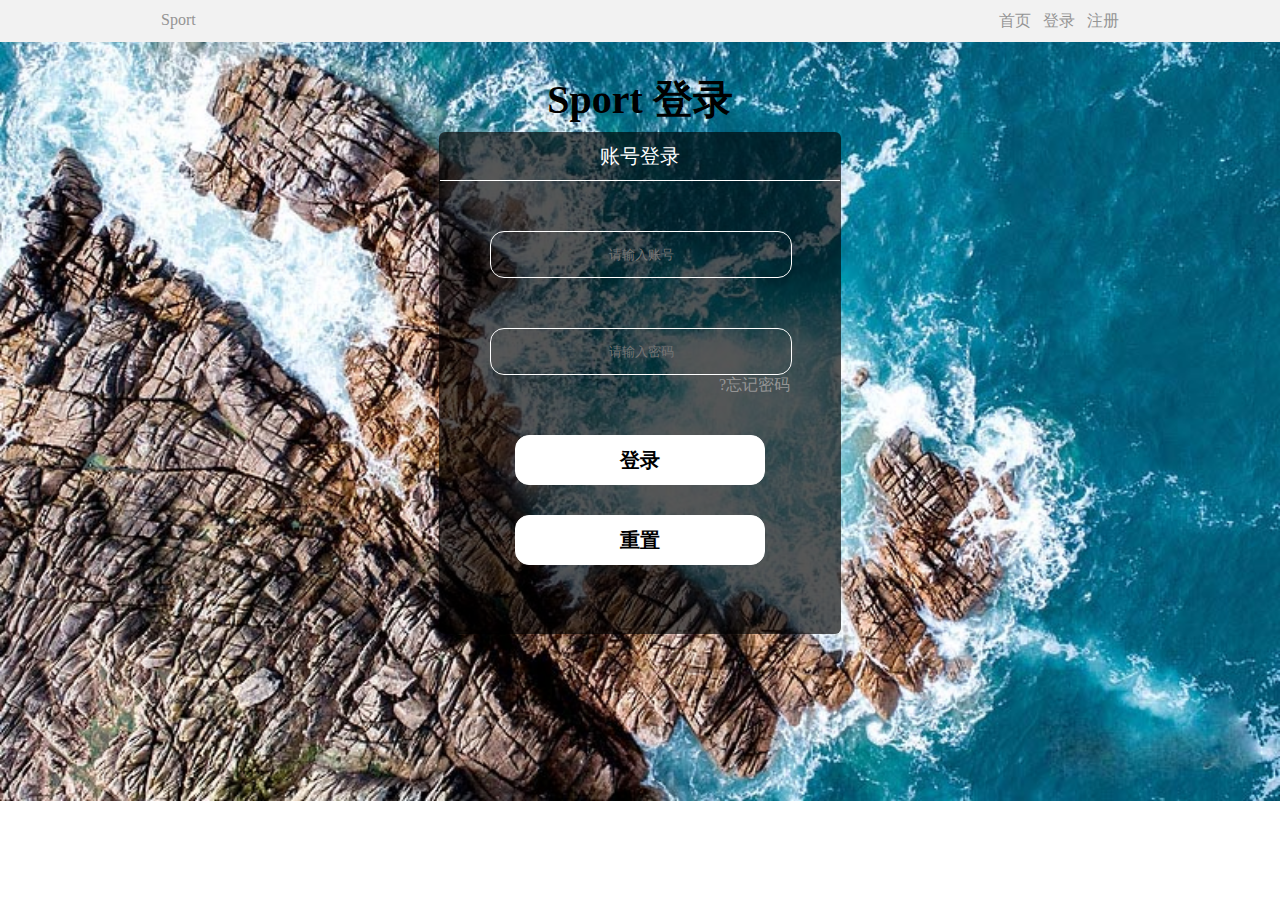
<file: index.html>
<!DOCTYPE html>
<html lang="en">

<head>
    <meta charset="UTF-8">
    <meta name="viewport" content="width=device-width, initial-scale=1.0">
    <title>运动小程序</title>
    <link rel="stylesheet" href="style.css">
</head>

<body>
    <div class="head">
        <div class="sport">Sport</div>
        <div class="tiaozhuan">
            <a href="#" target="_blank">首页</a>&nbsp;&nbsp;
            <a href="#" target="_blank">登录</a>&nbsp;&nbsp;
            <a href="#" target="_blank">注册</a>
        </div>
    </div>
    <div class="sports">
        Sport 登录
    </div>
    <div class="zhuce">
        <div class="denglu">账号登录</div>
        <form action="xxx.php" method="get">
            <input type="text" placeholder="请输入账号">
            <input type="password" placeholder="请输入密码">
            <div class="wangji"><a href="#" target="_blank">?忘记密码</a></div>
            <div class="tijiao">
                <input type="submit" value="登录" class="button">
                <input class="button" type="reset" value="重置">
            </div>
        </form>
    </div>
</body>

</html>
</file>
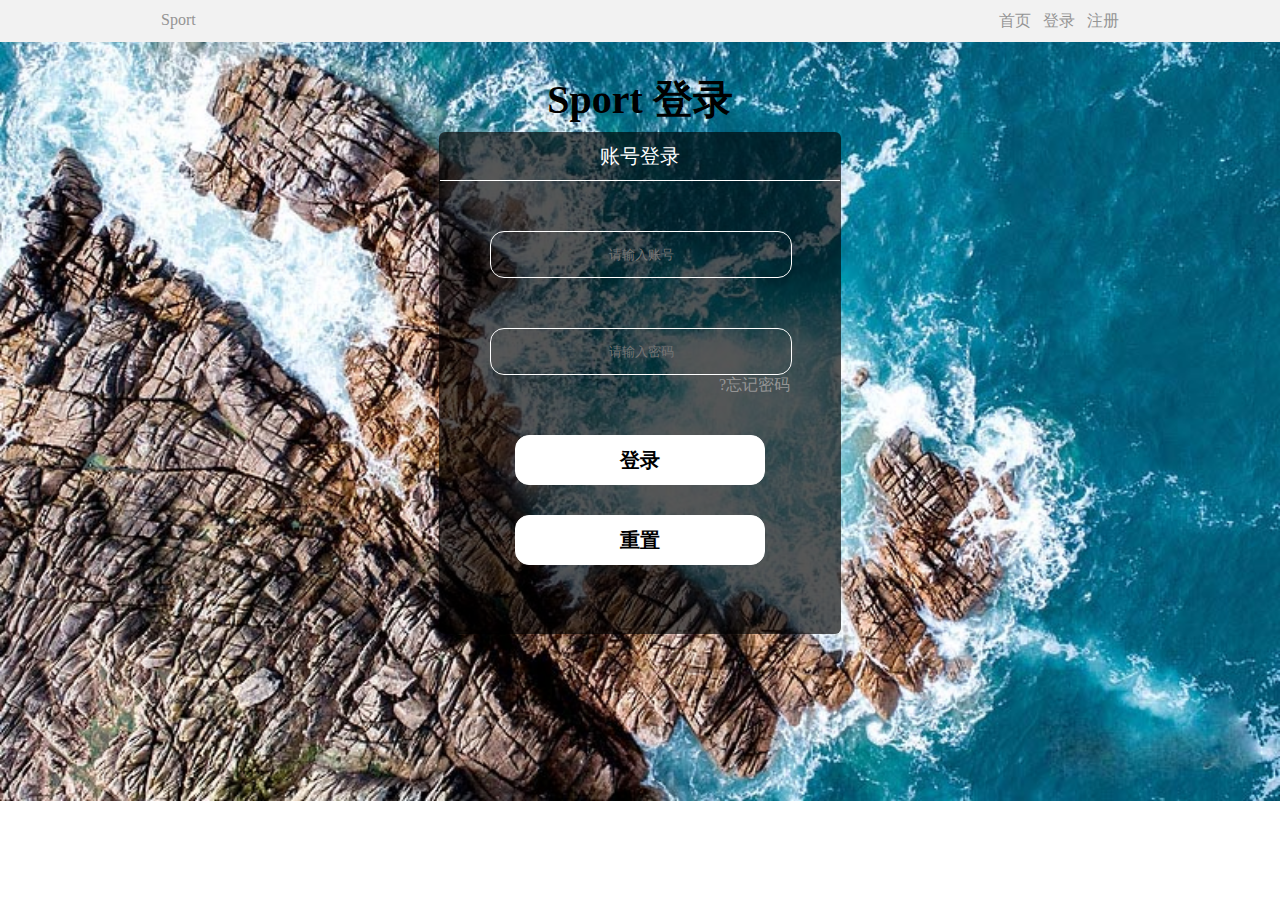
<file: index_login.html>
<!DOCTYPE html>
<html lang="en">

<head>
    <meta charset="UTF-8">
    <meta name="viewport" content="width=device-width, initial-scale=1.0">
    <title>Sport</title>
    <link rel="stylesheet" href="style_login.css">
</head>

<body>
    <div class="head">
        <div class="sport">Sport</div>
        <div class="jump">
            <a href="#" target="_blank">首页</a>&nbsp;&nbsp;
            <a href="index_login.html" target="_blank">登录</a>&nbsp;&nbsp;
            <a href="index_register.html" target="_blank">注册</a>
        </div>
    </div>
    <div class="sports">
        Sport 登录
    </div>
    <div class="form">
        <div class="login">账号登录</div>
        <form action="#" method="post">
            <input class="username" type="text" placeholder="请输入账号">
            <input class="password" type="password" placeholder="请输入密码">
            <div class="forget"><a href="#" target="_blank">?忘记密码</a></div>
            <div class="sub">
                <input class="button" type="button" value="登录"><br>
                <input class="button" type="reset" value="重置">
            </div>
        </form>
    </div>

    <script type="text/javascript">
        var btn = document.querySelector('.button');
        var username = document.querySelector('.username');
        var Password = document.querySelector('.password');
        btn.onclick = function() {
            //创建ajax对象
            var xhr = new XMLHttpRequest();
            var textValue = username.value;
            var passwordValue = Password.value;
            var params = 'username=' + textValue + '&Password=' + passwordValue;
            //配置ajax对象
            xhr.open('post', 'http://localhost:3000/post');
            xhr.setRequestHeader('Content-Type', 'application/x-www-form-urlencoded');
            xhr.send(params);
            xhr.onload = function() {
                console.log(xhr.responseText);
            }
            xhr.onerror = function() {
                alert('网络中断，无法发送请求');
            }
        }
    </script>
</body>

</html>
</file>
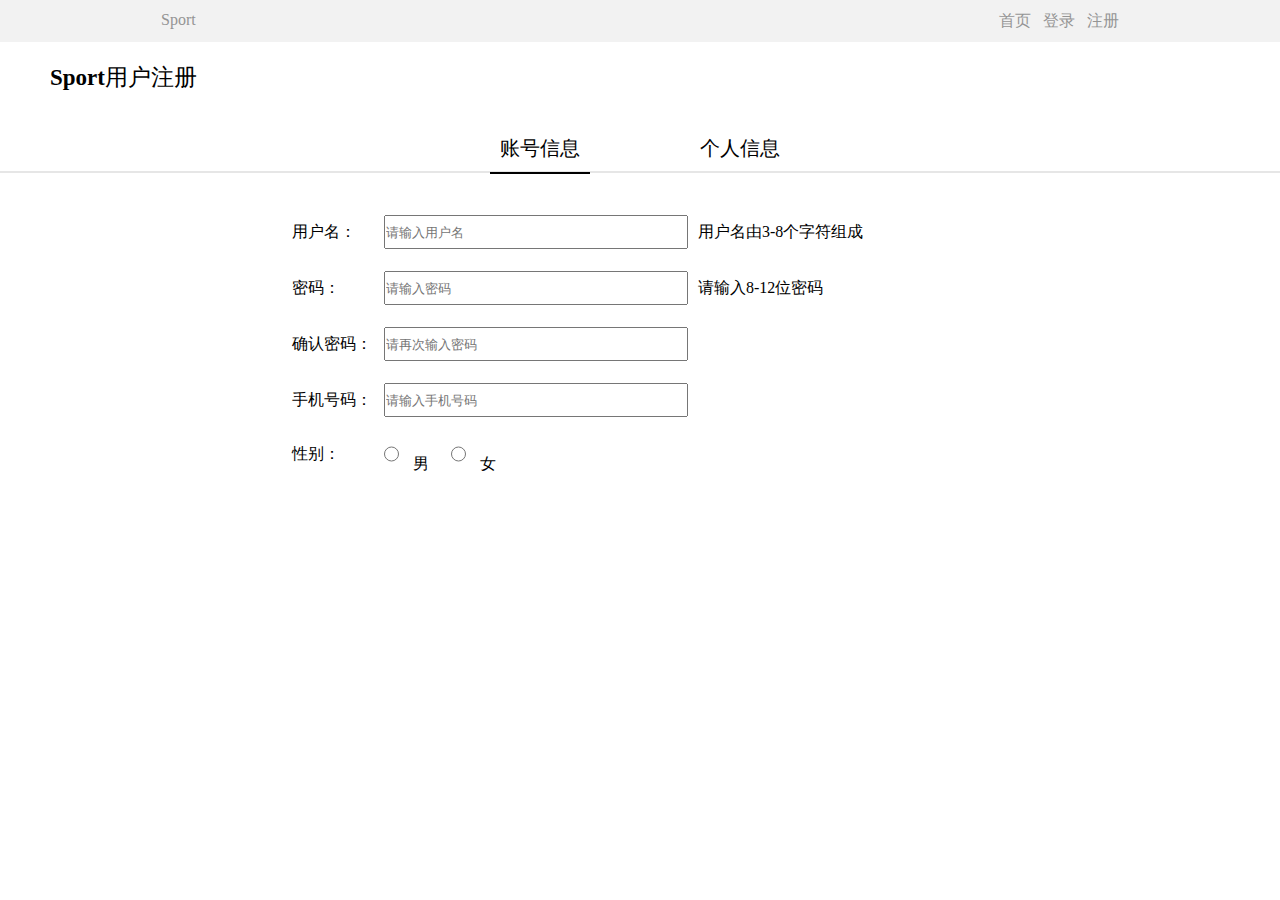
<file: index_register.html>
<!DOCTYPE html>
<html lang="en">

<head>
    <meta charset="UTF-8">
    <meta name="viewport" content="width=device-width, initial-scale=1.0">
    <title>Sport_注册界面</title>
    <link rel="stylesheet" href="style_register.css">
</head>
</head>

<body>
    <div class="head">
        <div class="sport">Sport</div>
        <div class="tiaozhuan">
            <a href="#" target="_blank">首页</a>&nbsp;&nbsp;
            <a href="index_login.html" target="_blank">登录</a>&nbsp;&nbsp;
            <a href="index_register.html" target="_blank">注册</a>
        </div>
    </div>
    <div class="header">
        <strong>Sport</strong>用户注册
    </div>
    <div class="title">
        <div class="choose">
            <span id="choose1" class="choose1"> 账号信息</span>
            <span id="choose2" class="choose2"> 个人信息</span>
        </div>
    </div>
    <div class="register">
        <form action="#" method="get">
            <div id="sign1" class="sign1">
                <table>
                    <tr>
                        <td>用户名：</td>
                        <td><input type="text" placeholder="请输入用户名" id="username"><span id="namesize">用户名由3-8个字符组成</span> </td>
                    </tr>
                    <tr>
                        <td>密码：</td>
                        <td><input type="password" placeholder="请输入密码" id="password"><span id="passwordsize">请输入8-12位密码 </span></td>
                    </tr>
                    <tr>
                        <td>确认密码：</td>
                        <td><input type="password" placeholder="请再次输入密码" id="repsword"><span class="error" id="error">两次密码不一致</span></td>
                    </tr>
                    <tr>
                        <td>手机号码：</td>
                        <td><input type="text" placeholder="请输入手机号码" id="phone"></td>
                    </tr>
                    <tr>
                        <td>
                            性别：
                        </td>
                        <td>
                            <input type="radio" name="sex" id="nan" class="sex"> <label for="nan">男</label>&nbsp;&nbsp;
                            <input type="radio" name="sex" id="nv" class="sex"> <label for="nv">女</label>
                        </td>
                    </tr>
                </table>
            </div>
            <div id="sign2" class="sign2">
                <table>
                    <tr>
                        <td>身高：</td>
                        <td><input type="text" placeholder="请输入身高" id="stature">请输入真实身高eg：170cm </td>
                    </tr>
                    <tr>
                        <td>体重：</td>
                        <td><input type="text" placeholder="请输入体重" id="weight">请输入真实体重eg：100斤 </td>
                    </tr>
                    <tr>
                        <td></td>
                        <td><input class="button" type="button" value="注册" onclick="check()"><br></td>
                    </tr>
                </table>

            </div>
        </form>
    </div>
    <script type="text/javascript">
        var sign1 = document.getElementById('sign1');
        var sign2 = document.getElementById('sign2');
        var choose1 = document.getElementById('choose1');
        var choose2 = document.getElementById('choose2');
        var password = document.getElementById('password');
        var repsword = document.getElementById('repsword');
        var username = document.getElementById('username');
        var phone = document.getElementById('phone');
        var nan = document.getElementById('nan');
        var nv = document.getElementById('nv');
        var stature = document.getElementById('stature');
        var weight = document.getElementById('weight');
        var btn = document.querySelector('.button');

        function check() {

            with(document.all)
            if (password.value != repsword.value) {
                alert("两次密码不同");
            }
        }
        choose1.onclick = function() {
            sign2.style.display = 'none';
            sign1.style.display = 'block';
            choose1.style.borderBottom = "2px solid black";
            choose2.style.borderBottom = "2px solid transparent";
        }
        choose2.onclick = function() {
            sign1.style.display = 'none';
            sign2.style.display = 'block';
            choose2.style.borderBottom = "2px solid black";
            choose1.style.borderBottom = "2px solid transparent";
        }
        username.oninput = function() {
            if (username.value.length > 8 || username.value.length < 3) {
                var namesize = document.getElementById('namesize');
                namesize.style.color = "red";
            } else {
                var namesize = document.getElementById('namesize');
                namesize.style.color = "green";
            }
        }
        password.oninput = function() {
            if (password.value.length > 12 || password.value.length < 8) {
                var passwordsize = document.getElementById('passwordsize');
                passwordsize.style.color = "red";
            } else {
                var passwordsize = document.getElementById('passwordsize');
                passwordsize.style.color = "green";
            }
        }
        repsword.onchange = function() {
            if (password.value != repsword.value) {
                var error = document.getElementById('error');
                error.style.color = "red";
            } else {
                var error = document.getElementById('error');
                error.style.color = "transparent";
            }
        }
        btn.onclick = function() {
            //创建ajax对象
            var xhr = new XMLHttpRequest();
            var userValue = username.value;
            var passwordValue = password.value;
            var nanValue = nan.value;
            var nvValue = nv.value;
            var phoneValue = phone.value;
            var statureValue = stature.value;
            var weightValue = weight.value;
            var params = 'username=' + userValue + '&Password=' + passwordValue + 'nan=' + nanValue + '&nv=' + nvValue + '&Phone=' + phoneValue + 'Stature=' + statureValue + 'Weight=' + weightValue;
            //配置ajax对象
            xhr.open('post', 'http://localhost:3000/register');
            xhr.setRequestHeader('Content-Type', 'application/x-www-form-urlencoded');
            xhr.send(params);
            xhr.onload = function() {
                console.log(xhr.responseText);
                alert('注册成功');
            }
            xhr.onerror = function() {
                alert('网络中断，无法发送请求');
            }
        }
    </script>

</body>

</html>
</file>
<file: style.css>
* {
    margin: 0;
    padding: 0;
}

body {
    background-image: url(images/背景\ 拷贝.jpg);
    background-repeat: no-repeat;
    background-size: cover;
    background-position: center 20%;
}

.head {
    border: 1px solid transparent;
    height: 40px;
    background-color: #f2f2f2;
}

.sport {
    margin: 10px 160px;
    height: 20px;
    color: #959595;
    float: left;
}

.tiaozhuan {
    float: right;
    margin: 10px 160px;
    height: 20px;
}

a {
    color: #959595;
    text-decoration: none;
}

a:hover {
    color: blue;
}

.sports {
    height: 50px;
    font-size: 40px;
    font-weight: 700;
    text-align: center;
    padding-top: 30px;
    padding-bottom: 10px;
}

.zhuce {
    width: 400px;
    height: 500px;
    margin: 0px auto;
    background-color: rgba( 0, 0, 0, 0.66);
    border: 1px solid transparent;
    border-radius: 6px;
}

.denglu {
    text-align: center;
    border-bottom: 1px solid white;
    font-size: 20px;
    padding: 10px;
    color: white;
}

.zhuce img {
    height: 250px;
    margin-top: 30px;
    margin-left: 30px;
    float: left;
}

input {
    height: 45px;
    width: 300px;
    background: none;
    margin-top: 50px;
    margin-left: 50px;
    border-radius: 14px;
    border: 1px solid white;
    text-align: center;
    outline: none;
}

.wangji {
    height: 8px;
    width: 350px;
    text-align: right;
}

.tijiao {
    margin-top: 22px;
}

.button {
    width: 250px;
    height: 50px;
    margin-top: 30px;
    margin-left: 75px;
    background-color: skyblue;
    color: black;
    font: 600 20px "宋体";
    background-color: white;
}
</file>
<file: style_login.css>
* {
    margin: 0;
    padding: 0;
}

body {
    background-image: url(../images/背景\ 拷贝.jpg);
    background-repeat: no-repeat;
    background-size: cover;
    background-position: center 20%;
}

.head {
    border: 1px solid transparent;
    height: 40px;
    background-color: #f2f2f2;
}

.sport {
    margin: 10px 160px;
    height: 20px;
    color: #959595;
    float: left;
}

.jump {
    float: right;
    margin: 10px 160px;
    height: 20px;
}

a {
    color: #959595;
    text-decoration: none;
}

a:hover {
    color: blue;
}

.sports {
    height: 50px;
    font-size: 40px;
    font-weight: 700;
    text-align: center;
    padding-top: 30px;
    padding-bottom: 10px;
}

.form {
    width: 400px;
    height: 500px;
    margin: 0px auto;
    background-color: rgba( 0, 0, 0, 0.66);
    border: 1px solid transparent;
    border-radius: 6px;
}

.login {
    text-align: center;
    border-bottom: 1px solid white;
    font-size: 20px;
    padding: 10px;
    color: white;
}

.form img {
    height: 250px;
    margin-top: 30px;
    margin-left: 30px;
    float: left;
}

input {
    height: 45px;
    width: 300px;
    background: none;
    margin-top: 50px;
    margin-left: 50px;
    border-radius: 14px;
    border: 1px solid white;
    text-align: center;
    outline: none;
    color: white;
}

.forget {
    height: 8px;
    width: 350px;
    text-align: right;
}

.sub {
    margin-top: 22px;
}

.button {
    width: 250px;
    height: 50px;
    margin-top: 30px;
    margin-left: 75px;
    background-color: skyblue;
    color: black;
    font: 600 20px "宋体";
    background-color: white;
}
</file>
<file: style_register.css>
* {
    margin: 0;
    padding: 0;
}

.head {
    border: 1px solid transparent;
    height: 40px;
    background-color: #f2f2f2;
}

.sport {
    margin: 10px 160px;
    height: 20px;
    color: #959595;
    float: left;
}

.tiaozhuan {
    float: right;
    margin: 10px 160px;
    height: 20px;
}

a {
    color: #959595;
    text-decoration: none;
}

a:hover {
    color: blue;
}

.header {
    height: 43px;
    padding: 20px 0px 20px 50px;
    font-size: 23px;
}

.title {
    height: 46px;
    border-bottom: 2px solid #e6e6e6;
}

.choose {
    width: 300px;
    margin: 0px auto;
    font-size: 20px;
}

.choose1 {
    float: left;
    padding: 10px;
    border-bottom: 2px solid black;
}

.choose2 {
    float: right;
    padding: 10px;
}

.register {
    margin: 30px auto;
    width: 700px;
}

input {
    width: 300px;
    height: 30px;
    margin: 10px;
}

.error {
    color: transparent;
}

.sex {
    width: 15px;
    padding: 7px;
}

.sign2 {
    display: none;
}

.button {
    border-radius: 14px;
    border: 1px solid black;
    height: 40px;
    font: 600 20px "宋体";
}
</file>
